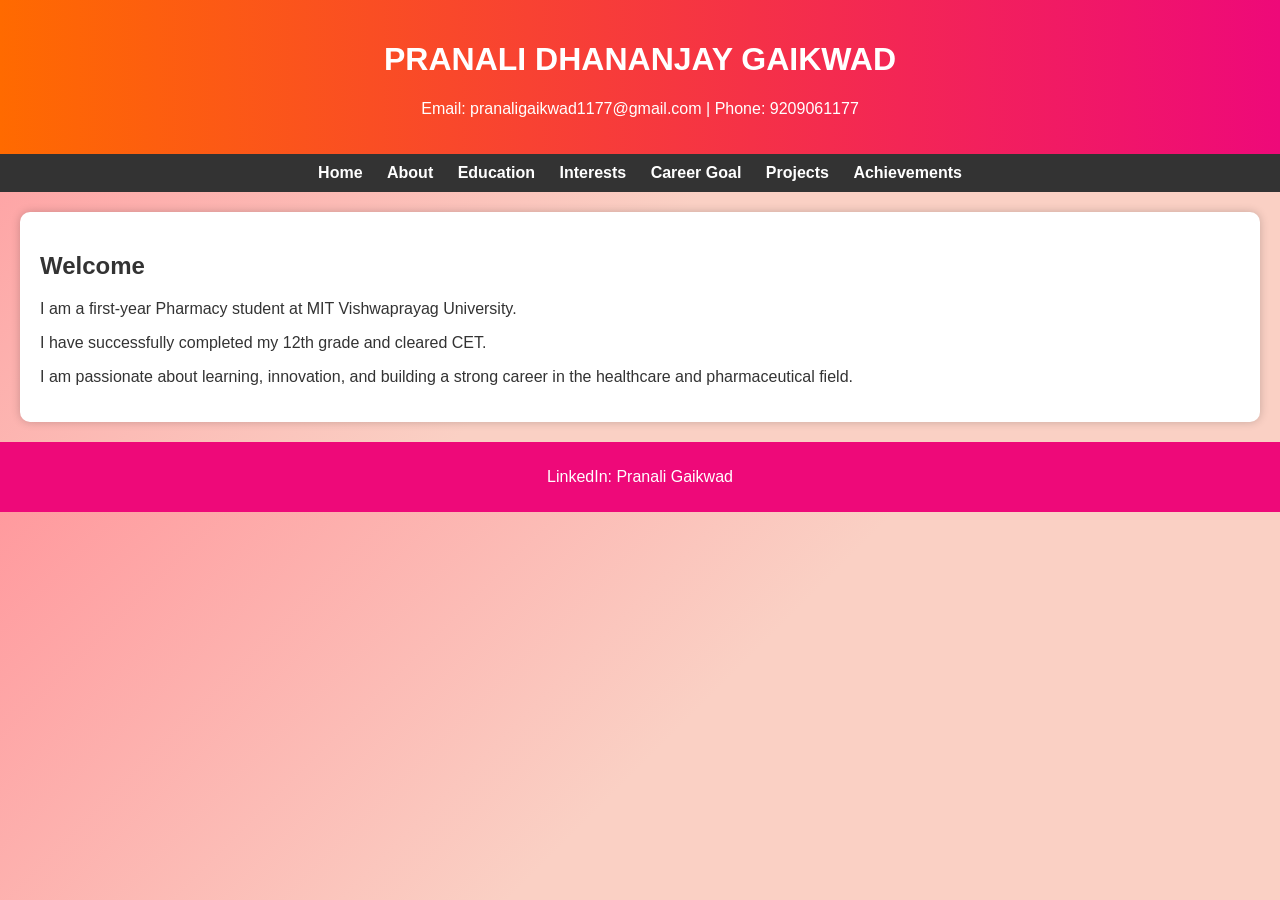
<file: index.html>
<!DOCTYPE html>
<html lang="en">
<head>
    <title>Pranali Gaikwad Portfolio</title>
    <link rel="stylesheet" href="style.css">
</head>
<body>

<header>
    <h1>PRANALI DHANANJAY GAIKWAD</h1>
    <p>Email: pranaligaikwad1177@gmail.com | Phone: 9209061177</p>
</header>

<nav>
    <a href="index.html">Home</a>
    <a href="about.html">About</a>
    <a href="education.html">Education</a>
    <a href="interests.html">Interests</a>
    <a href="career.html">Career Goal</a>
    <a href="projects.html">Projects</a>
    <a href="achievements.html">Achievements</a>
</nav>

<section>
    <h2>Welcome</h2>
    <p>I am a first-year Pharmacy student at MIT Vishwaprayag University.</p>
    <p>I have successfully completed my 12th grade and cleared CET.</p>
    <p>I am passionate about learning, innovation, and building a strong career in the healthcare and pharmaceutical field.</p>
</section>

<footer>
    <p>LinkedIn: Pranali Gaikwad</p>
</footer>

</body>
</html>
</file>
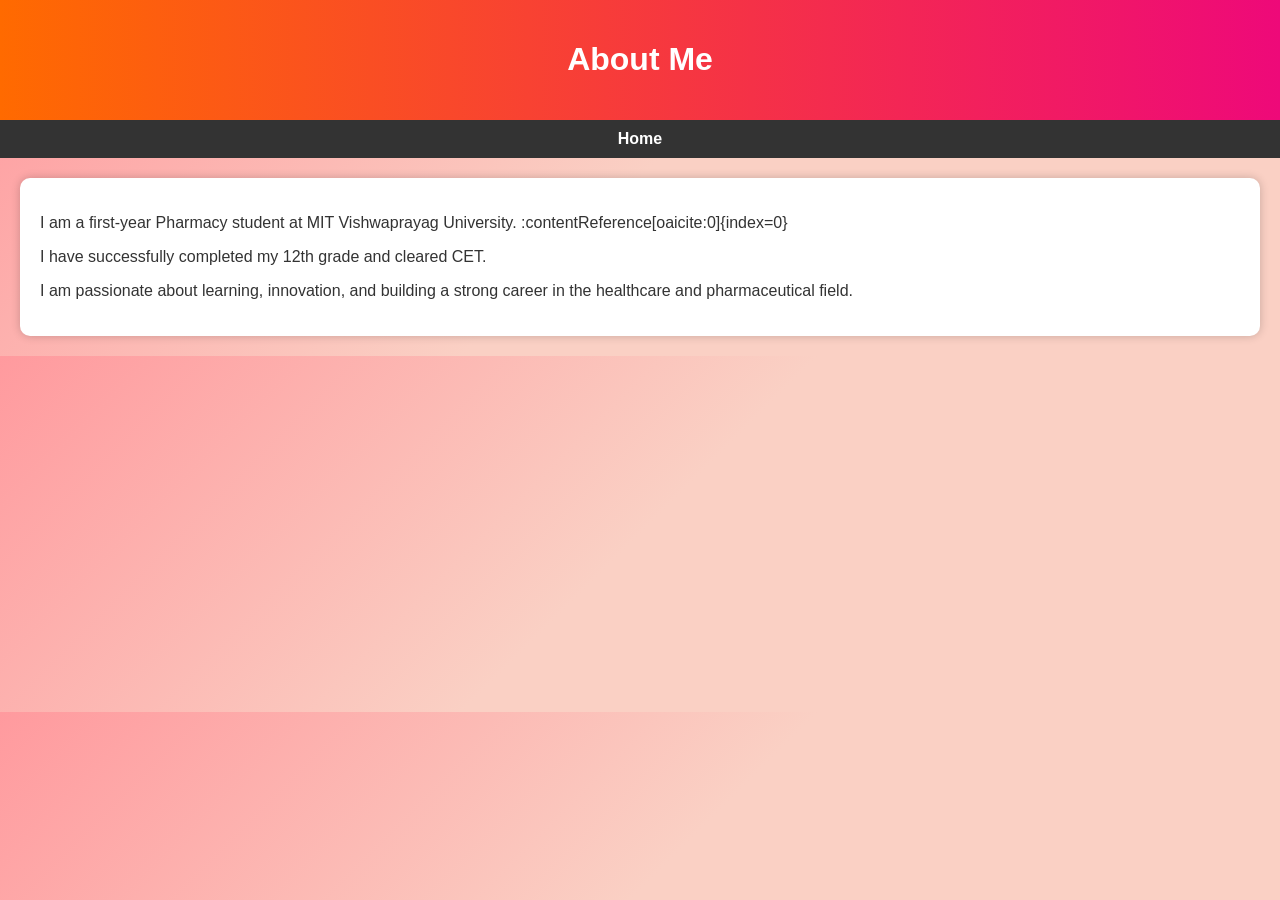
<file: about.html>
<!DOCTYPE html>
<html lang="en">
<head>
    <title>About Me</title>
    <link rel="stylesheet" href="style.css">
</head>
<body>

<header><h1>About Me</h1></header>

<nav>
    <a href="index.html">Home</a>
</nav>

<section>
    <p>I am a first-year Pharmacy student at MIT Vishwaprayag University. :contentReference[oaicite:0]{index=0}</p>
    <p>I have successfully completed my 12th grade and cleared CET.</p>
    <p>I am passionate about learning, innovation, and building a strong career in the healthcare and pharmaceutical field.</p>
</section>

</body>
</html>
</file>
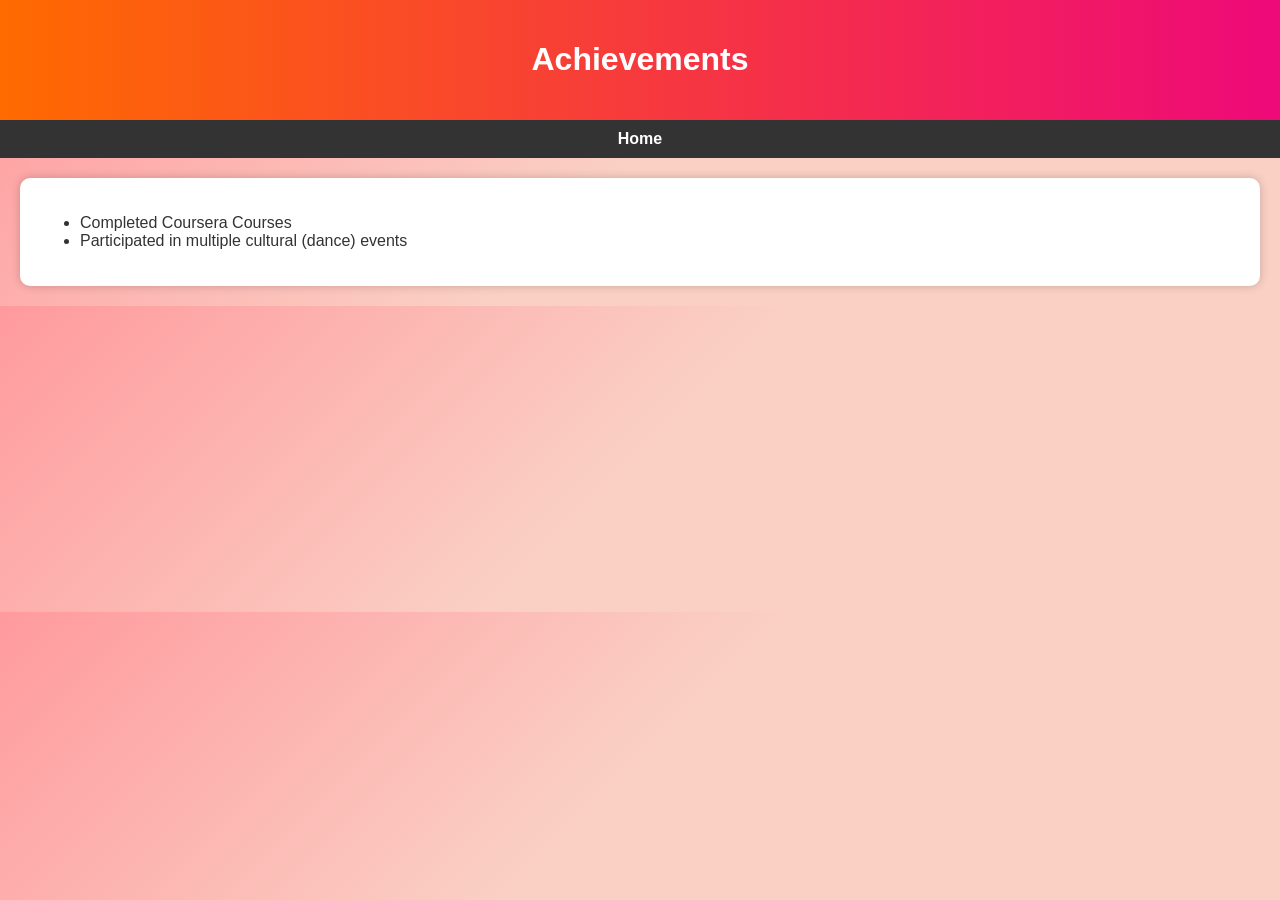
<file: achievements.html>
<!DOCTYPE html>
<html lang="en">
<head>
    <title>Achievements</title>
    <link rel="stylesheet" href="style.css">
</head>
<body>

<header><h1>Achievements</h1></header>

<nav>
    <a href="index.html">Home</a>
</nav>

<section>
    <ul>
        <li>Completed Coursera Courses</li>
        <li>Participated in multiple cultural (dance) events</li>
    </ul>
</section>

</body>
</html>
</file>
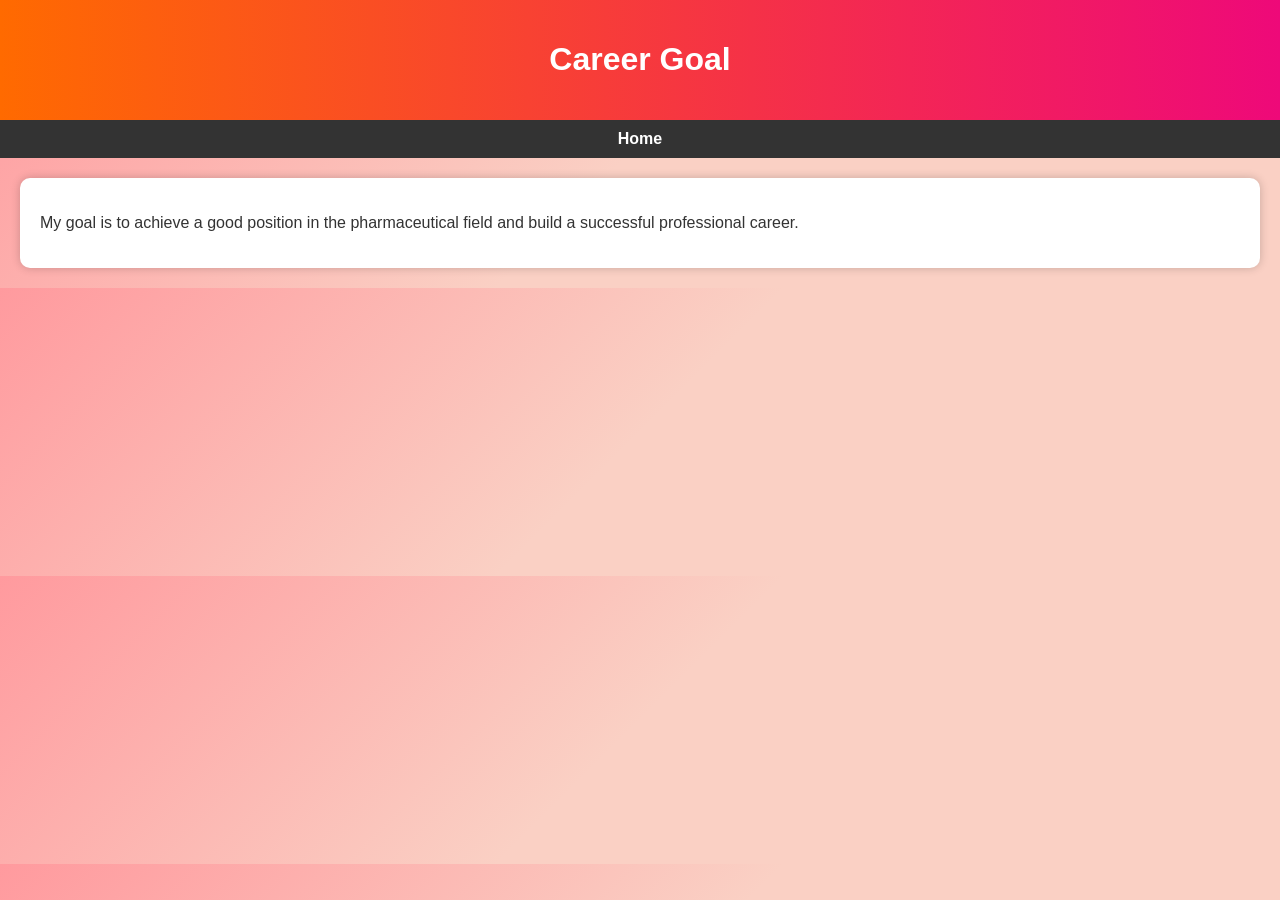
<file: career.html>
<!DOCTYPE html>
<html lang="en">
<head>
    <title>Career Goal</title>
    <link rel="stylesheet" href="style.css">
</head>
<body>

<header><h1>Career Goal</h1></header>

<nav>
    <a href="index.html">Home</a>
</nav>

<section>
    <p>My goal is to achieve a good position in the pharmaceutical field and build a successful professional career.</p>
</section>

</body>
</html>
</file>
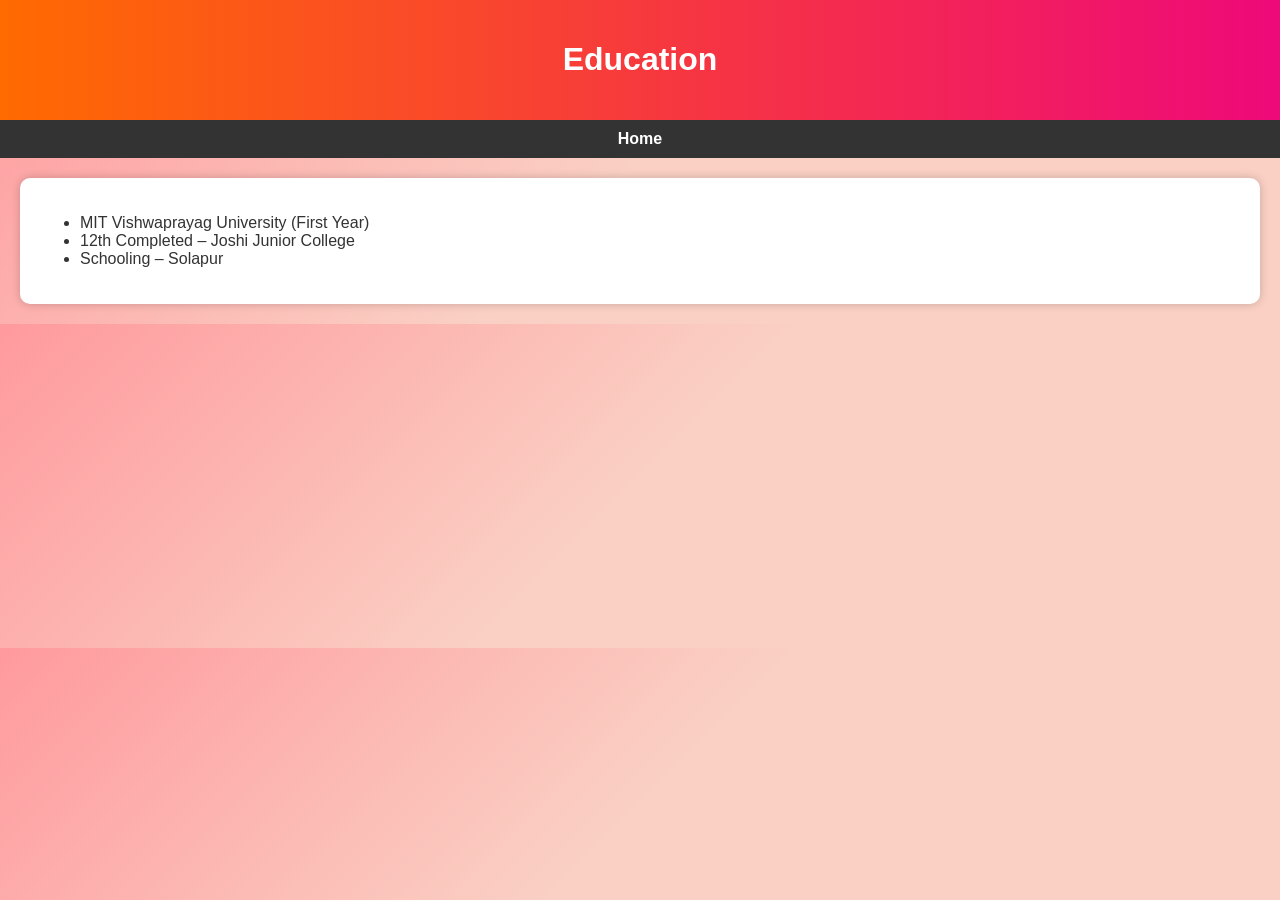
<file: education.html>
<!DOCTYPE html>
<html lang="en">
<head>
    <title>Education</title>
    <link rel="stylesheet" href="style.css">
</head>
<body>

<header><h1>Education</h1></header>

<nav>
    <a href="index.html">Home</a>
</nav>

<section>
    <ul>
        <li>MIT Vishwaprayag University (First Year)</li>
        <li>12th Completed – Joshi Junior College</li>
        <li>Schooling – Solapur</li>
    </ul>
</section>

</body>
</html>
</file>
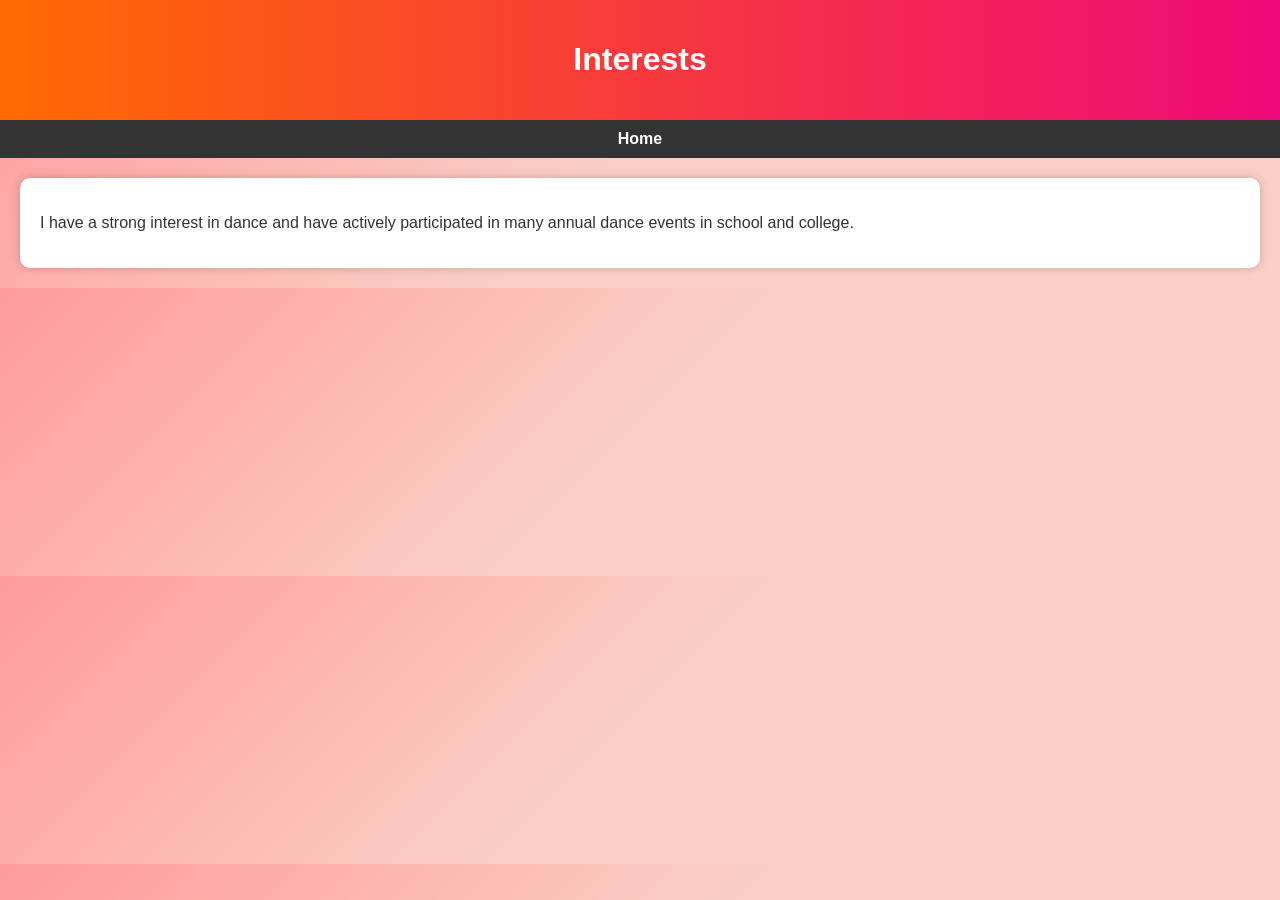
<file: interests.html>
<!DOCTYPE html>
<html lang="en">
<head>
    <title>Interests</title>
    <link rel="stylesheet" href="style.css">
</head>
<body>

<header><h1>Interests</h1></header>

<nav>
    <a href="index.html">Home</a>
</nav>

<section>
    <p>I have a strong interest in dance and have actively participated in many annual dance events in school and college.</p>
</section>

</body>
</html>
</file>
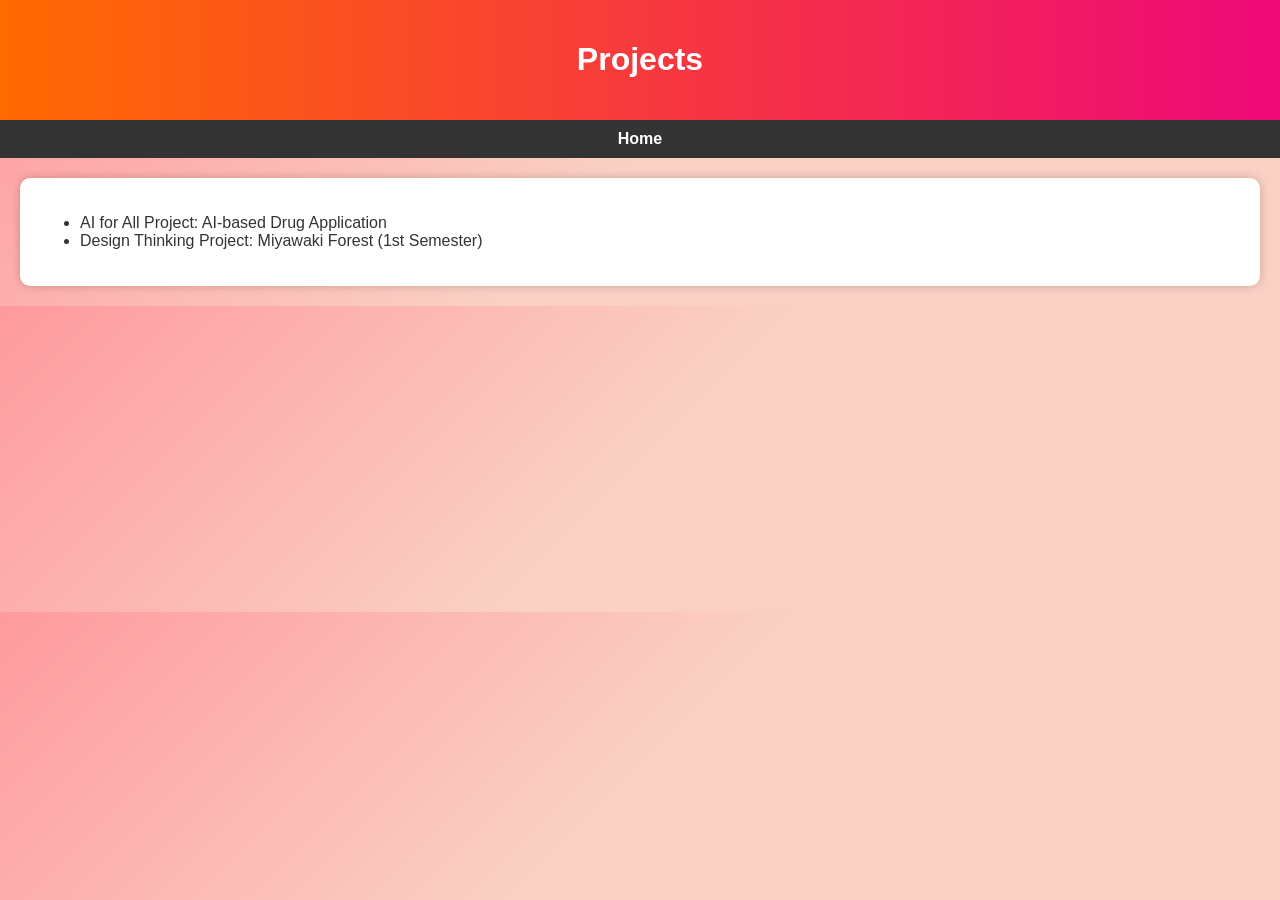
<file: projects.html>
<!DOCTYPE html>
<html lang="en">
<head>
    <title>Projects</title>
    <link rel="stylesheet" href="style.css">
</head>
<body>

<header><h1>Projects</h1></header>

<nav>
    <a href="index.html">Home</a>
</nav>

<section>
    <ul>
        <li>AI for All Project: AI-based Drug Application</li>
        <li>Design Thinking Project: Miyawaki Forest (1st Semester)</li>
    </ul>
</section>

</body>
</html>
</file>
<file: style.css>
body {
    font-family: Arial, sans-serif;
    margin: 0;
    background: linear-gradient(135deg, #ff9a9e, #fad0c4, #fad0c4);
    color: #333;
}

header {
    background: linear-gradient(90deg, #ff6a00, #ee0979);
    color: white;
    text-align: center;
    padding: 20px;
}

nav {
    background: #333;
    text-align: center;
    padding: 10px;
}

nav a {
    color: white;
    margin: 10px;
    text-decoration: none;
    font-weight: bold;
}

nav a:hover {
    color: #ffcc00;
}

section {
    padding: 20px;
    margin: 20px;
    background: white;
    border-radius: 10px;
    box-shadow: 0px 0px 10px rgba(0,0,0,0.2);
}

footer {
    text-align: center;
    padding: 10px;
    background: #ee0979;
    color: white;
}
</file>
